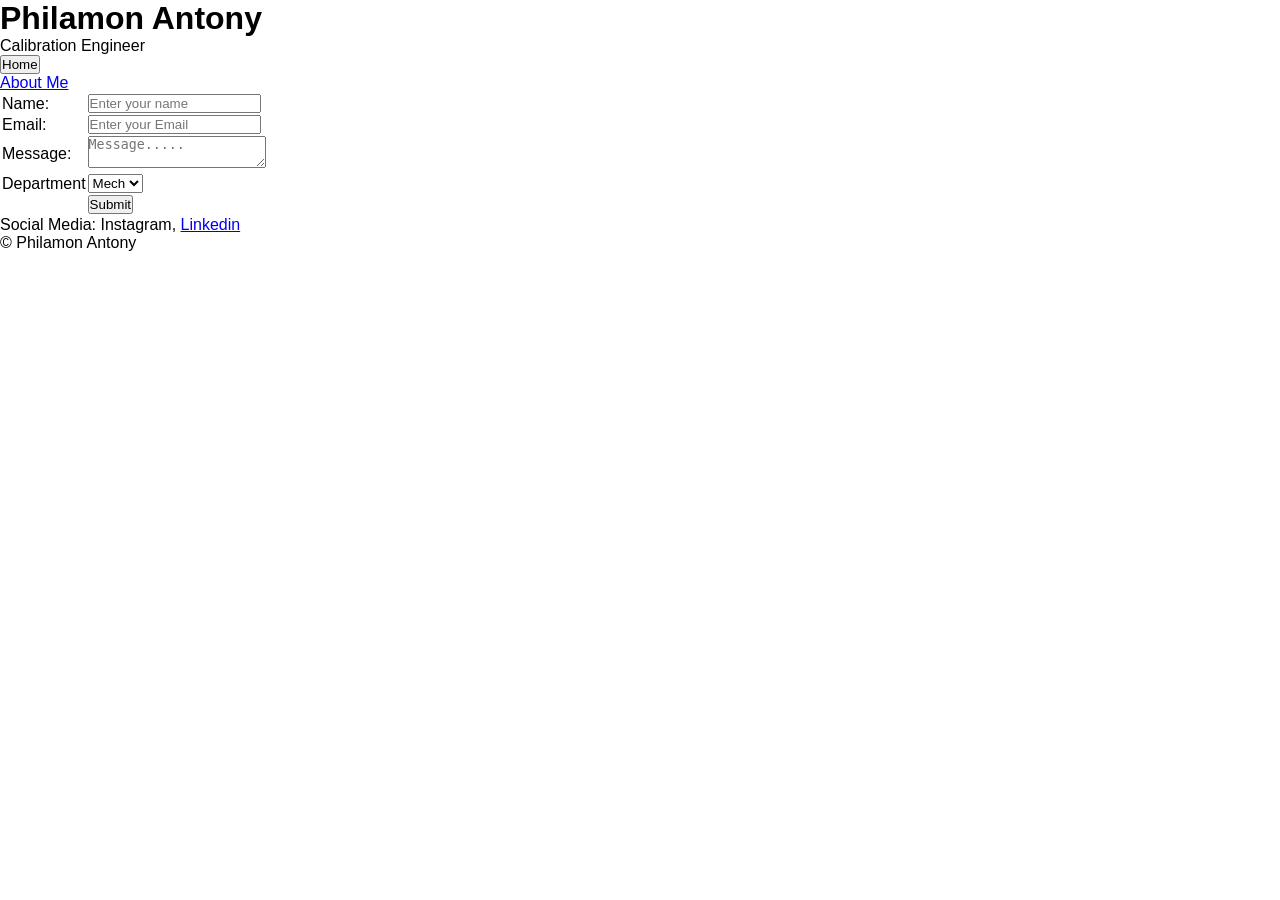
<file: Contact.html>
<!DOCTYPE html>
<html lang="en">

<head>
    <meta charset="UTF-8">
    <meta name="viewport" content="width=device-width, initial-scale=1.0">
    <title>Contact</title>
    <link rel="stylesheet" href="style.css">
    <link rel="preconnect" href="https://fonts.googleapis.com">
    <link rel="preconnect" href="https://fonts.gstatic.com" crossorigin>
    <link href="https://fonts.googleapis.com/css2?family=Young+Serif&display=swap" rel="stylesheet">
</head>

<body>
    <div class="container">
        <div class="section-one">
            <h1 class="section-one__name">Philamon Antony</h1>
            <p class="section-one__role">Calibration Engineer</p>
            <a class="section-one__contact" href="Index.html"><button>Home</button></a>
        </div>

        <a href="Index.html">About Me</a>

<div class="contact-form">
    <form>
            <table>
                <tr>
                    <td>Name:</td>
                    <td><input type="text" placeholder="Enter your name" class="contact-form__input"></td>
                </tr>

                <tr>
                    <td>Email:</td>
                    <td><input type="email" placeholder="Enter your Email" class="contact-form__input"></td>
                </tr>

                <tr>
                    <td>Message:</td>
                    <td><textarea placeholder="Message....." class="contact-form__textarea"></textarea>
                    </td>
                </tr>

                <tr>
                    <td class="contact-form__department">Department</td>
                    <td><select>
                            <option>Mech</option>
                            <option>CSE</option>
                            <option>ECE</option>
                        </select>
                    </td>
                </tr>

                <tr>
                    <td></td>
                    <td><input type="submit" class="contact-form__submit"></td>
                </tr>

            </table>
        </form>
</div>
        

        <div class="section-five">
            <P class="section-five__title">Social Media:
                <a>Instagram</a>,
                <a href="https://www.linkedin.com/in/philamon-antony-a16397220/">Linkedin</a>
            </P>

            <p>&copy; Philamon Antony</p>
        </div>
</body>

</html>
</file>
<file: style.css>
* {
    margin: 0px;
    padding: 0px;
}

body {
    font-family: "Gabarito", sans-serif;
}

.Navbar {
    padding: 10px;
    display: flex;
    justify-content: space-between;
    border-bottom: solid black 1px;
    gap: 10px;
    align-items: center;
}

.Navbar__S1_Title {
    color: #A435F0;
}

.Navbar__s2 {
    padding: 20px;
    border: solid black 1px;
    border-radius: 30px;
    width: 60%;
    display: flex;
    gap: 10px;
}

.Navbar__s2 input {
    border: none;
    font: 16px;
    width: 100%;
}

.Navbar__s2 input:focus {
    outline: none;
}

.Navbar__s3 {
    display: flex;
    gap: 5px;
}

.categories {
    display: flex;
    padding: 10px;
    justify-content: space-around;
    border-bottom: solid black 1px;
}

.categories p {
    background-color: #A435F0;
    color: white;
    padding: 20px;
    border-radius: 30px;

}

.sale-image img {
    width: 100%;
}

.Recommended {
    padding: 10px;
}

.Recommended__container {
    display: flex;
    justify-content: space-between;
    margin-top: 10px;
    flex-wrap: wrap;
}

.course__card {
    width: 350px;
}

.course__card img {
    width: 100%;
    height: 50%;
}

.topics {
    padding: 10px;
}

.topics__container {
    display: flex;
    gap: 10px;
    margin-top: 10px;
    flex-wrap: wrap;
}

.topics__container p {
    flex-grow: 1;
    border: solid black 2px;
    padding: 10px;
    flex-basis: 30%;
}

.Popular{
    padding: 10px;
    margin-top: 10px;
}

.Popular__container{
    display: flex;
    flex-wrap: wrap;
    margin-top: 10px;
    justify-content: space-between;
}

.Footer{
    padding: 20px;
    background-color: black;
    color: white;
}

.Footer1{
    padding: 1px;
    display: flex;
}

.Footer1 p{
    padding-top: 2px;
    padding-left: 20px;
    margin: 10px;
}

.Footer2{
    padding: 20px;
    display: flex;
    justify-content: space-between;
    align-items: center;
}
</file>
